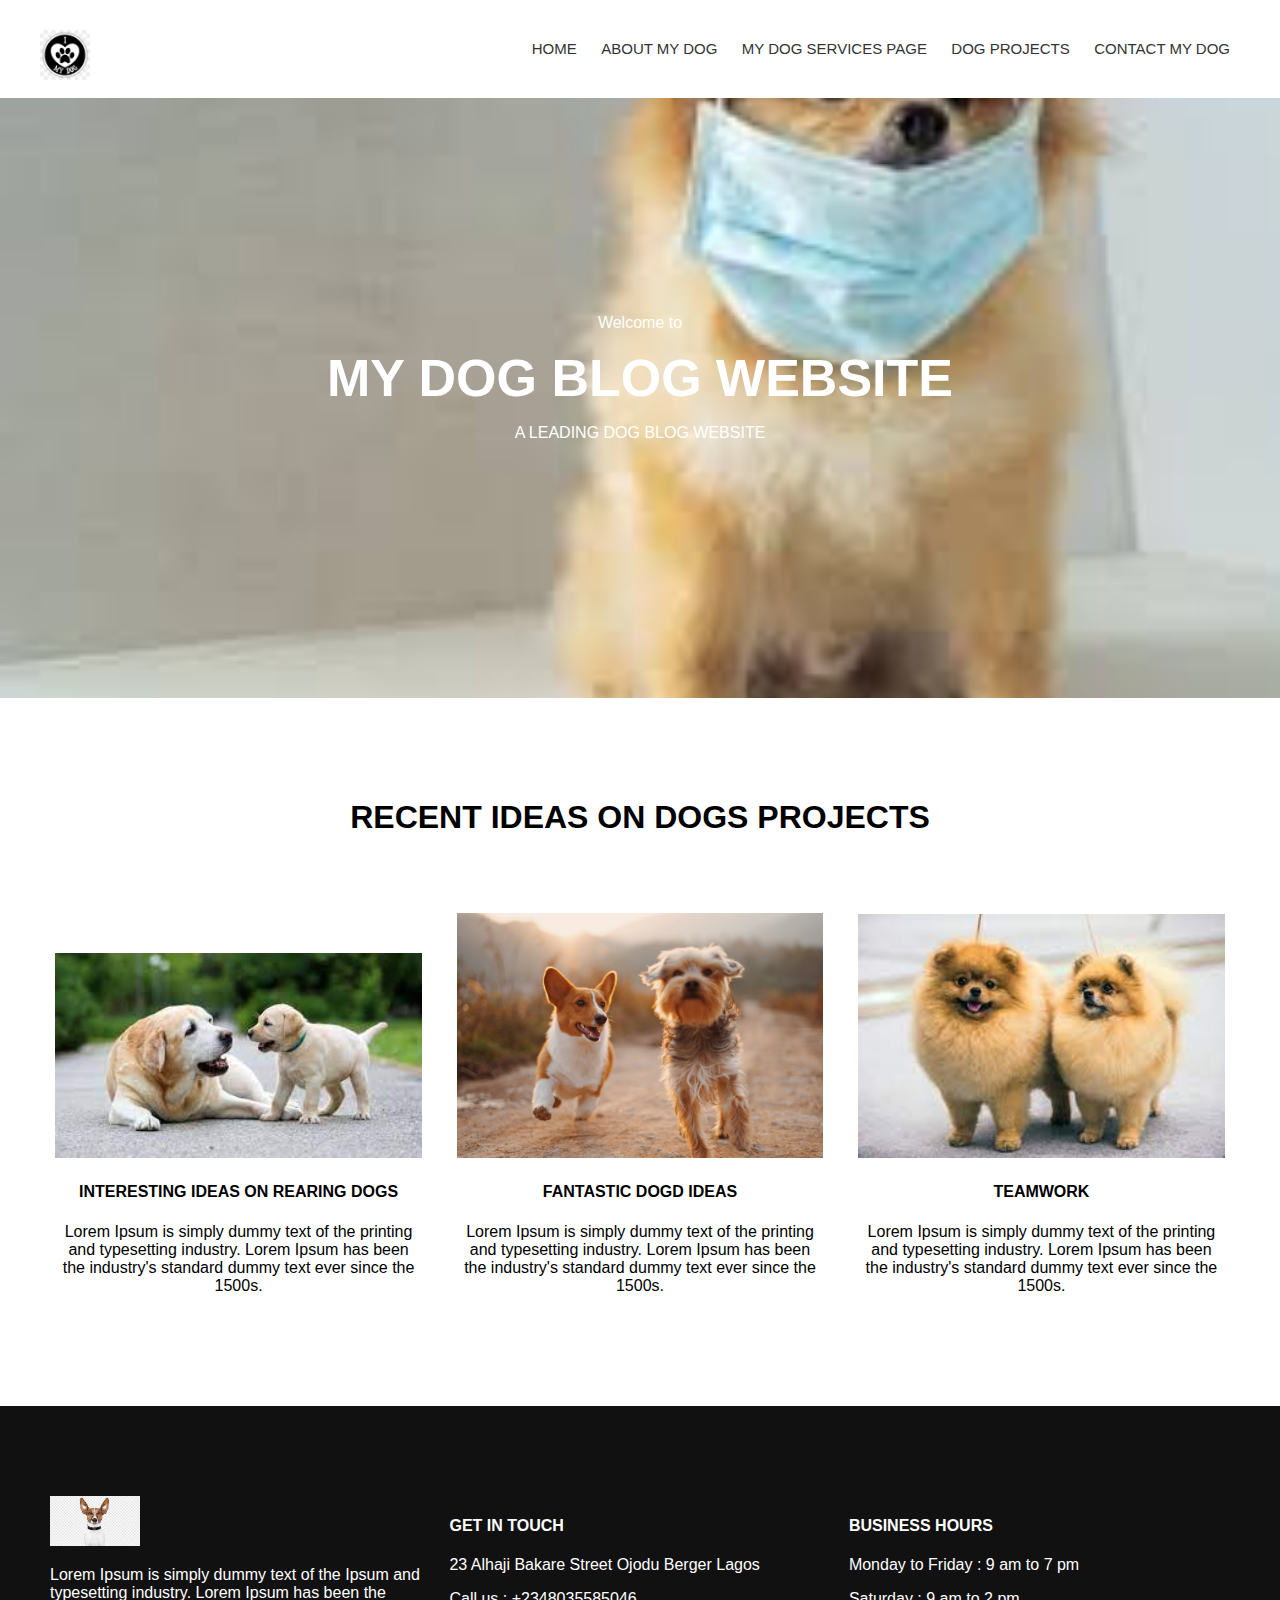
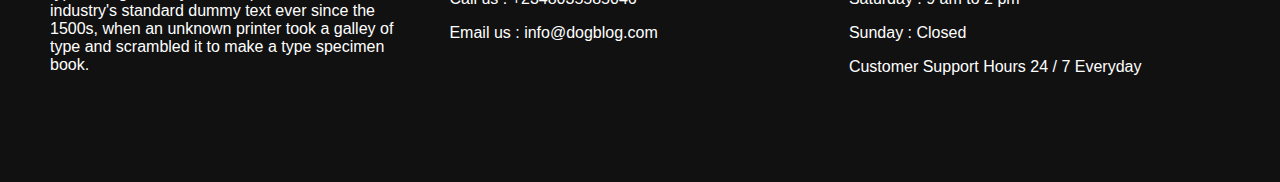
<file: index.html>
<!DOCTYPE html>
<html lang="en">
<head>
    <link href="css/styles.css" rel="stylesheet" type="text/css">
    <title>My dog blog</title>
</head>
<body>
    <div id="main">
        <!--navigation menu -->
        <nav id="menu" class="navbar-default navbar">
        <div id="menu_inner_in">
        <div id="navigationmenu">
        <div class="menu_logo">
        <a href="#" target="_self">
        <img src="images/menulogo.png" alt="my dog logo" id="miLogo">
        </a>
        </div>
        <div class="menu-center collapse navbar-collapse">
        <ul class="menu_items nav navbar-nav navbar-right">
        <li class="menu_items_parent dropdown active">
        <a href="index.html" class="menu_items_parent_link_active">
        <span class="menuchildicon"></span>Home</a>
        </li> <!-- main menu list closing -->
        <li class="menu_items_parent dropdown">
        <a href="aboutmydog.html" class="menu_items_parent_link">
        <span class="menuchildicon"></span>About My Dog</a></li> <!-- main menu list closing -->
        <li class="menu_items_parent dropdown">
        <a href="dogservices.html" class="menu_items_parent_link">
        <span class="menuchildicon"></span>MY DOG SERVICES PAGE</a></li> <!-- main menu list closing -->
        <li class="menu_items_parent dropdown">
        <a href="mydoggallery.html" class="menu_items_parent_link">
        <span class="menuchildicon"></span>Dog Projects</a></li> <!-- main menu list closing -->
        <li class="menu_items_parent dropdown">
        <a href="contactmydog.html" class="menu_items_parent_link">
        <span class="menuchildicon"></span>Contact My Dog</a></li> <!-- main menu list closing -->
        </ul>
        </div>
        </div>
        </div>
        </nav>

        <header id="header">
            <div id="header_inner">
            <div class="header-position">
            <p>Welcome to</p>
            <h2>My Dog Blog Website</h2>
            <p>A LEADING DOG BLOG WEBSITE</p>
            </div>
            </div>
            </header>

            <div class="page-content container">
                <div class="content-section">
                    <div class="ttr_index_html_row1 row">
                <div class="section-heading">
                <h1>RECENT IDEAS ON DOGS PROJECTS</h1></div>
                <div class="column-row">
                <div class="section-column">
                <div class="html_content">
                <div class="img-content">
                <img style="max-height:533px;max-width:800px;" src="images/0.jpg"></div>
                <div class="column-content"><h4>INTERESTING IDEAS ON REARING DOGS</h4>
                <p>Lorem Ipsum is simply dummy text of the printing and typesetting industry. 
                Lorem Ipsum has been the industry's standard dummy text ever since the 1500s.</p></div>
                </div>
                </div>
                <div class="section-column">
                <div class="html_content">
                <div class="img-content">
                <img style="max-height:533px;max-width:800px;" src="images/1.jpg"></div>
                <div class="column-content">
                <h4>FANTASTIC DOGD IDEAS</h4>
                <p>Lorem Ipsum is simply dummy text of the printing and typesetting industry.
                 Lorem Ipsum has been the industry's standard dummy text ever since the 1500s.</p></div>
                </div>
                </div>
                
                <div class="section-column">
                <div class="html_content">
                <div class="img-content">
                <img style="max-height:533px;max-width:800px;" src="images/2.jpg"></div>
                <div class="column-content">
                <h4>TEAMWORK</h4>
                <p>Lorem Ipsum is simply dummy text of the printing and typesetting industry.
                 Lorem Ipsum has been the industry's standard dummy text ever since the 1500s.</p></div>
                </div>
                </div>
                </div>
                </div></div></div>

                <footer id="footer">
                    <div class="footer_html_row0 row">
                    <div class="container">
                    <div class="footer-column">
                    <div class="footer-img">
                    <img style="max-height:50px;max-width:175px;" src="images/18.png"></div>
                    <div class="footer-content">
                    <p>Lorem Ipsum is simply dummy text of the Ipsum and typesetting industry.
                    Lorem Ipsum has been the industry's standard dummy text ever since the 1500s, 
                    when an unknown printer took a galley of type and scrambled it to make a type 
                    specimen book.</p> </div>
                    </div>
                    <div class="footer-column">
                    <div class="footer-content">
                    <h4>GET IN TOUCH</h4><p>23 Alhaji Bakare Street Ojodu Berger Lagos</p>
                    <p>Call us : +2348035585046</p><p>Email us : info@dogblog.com</p></div>
                    </div>
                    <div class="footer-column">
                    <div class="footer-content"><h4>BUSINESS HOURS</h4><p>Monday to Friday : 9 am to 7 pm</p> 
                    <p>Saturday : 9 am to 2 pm</p><p>Sunday : Closed</p>
                    <p>Customer Support Hours 24 / 7 Everyday</p></div>
                    </div>
                    </div>
                    </div>
                    </footer>
                    </div><!--- page wrapper id close here --->
</body>
</html>
</file>
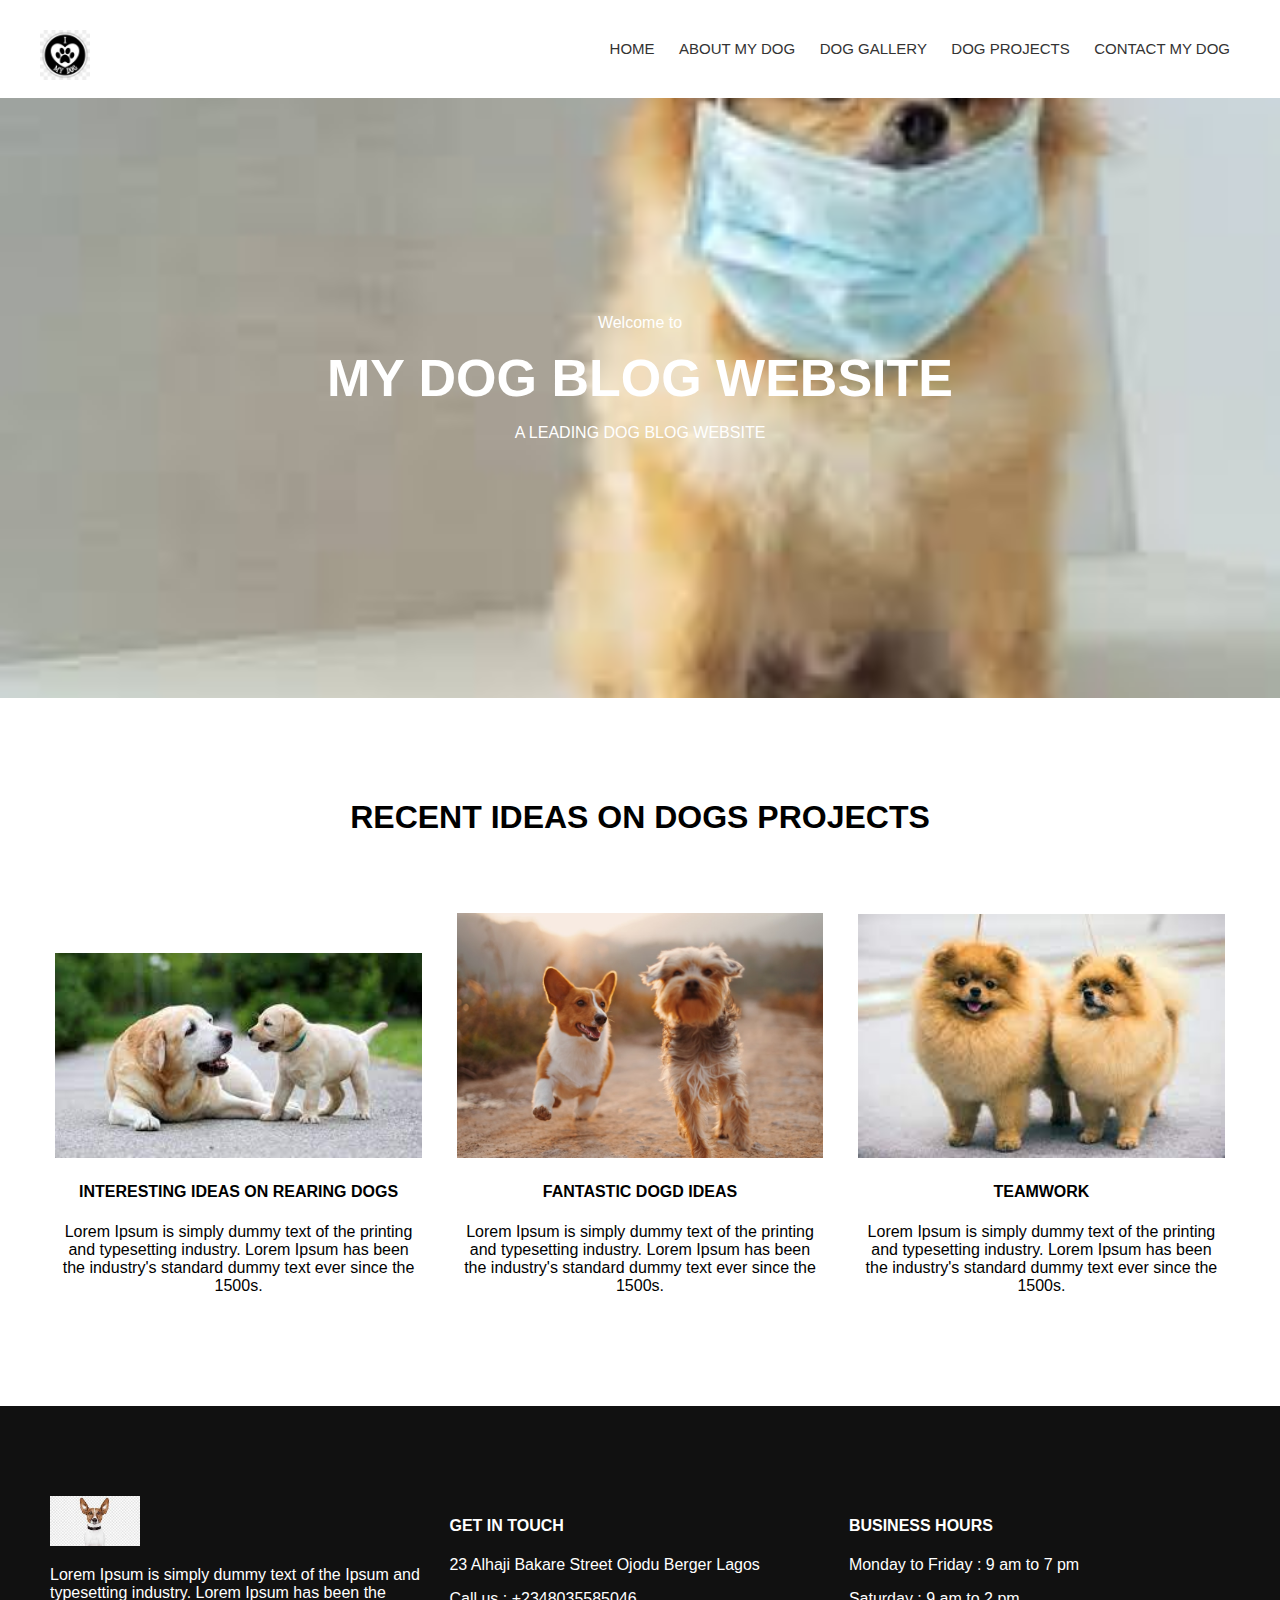
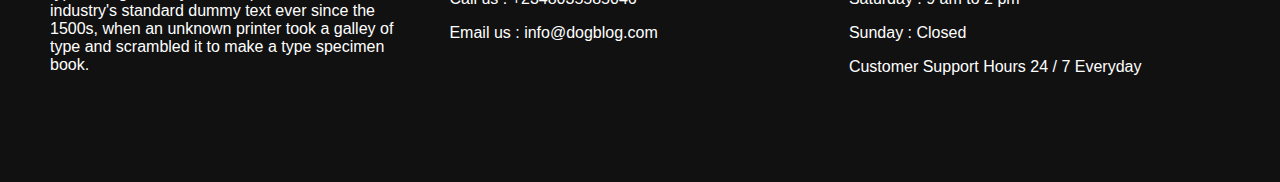
<file: aboutmydog.html>
<!DOCTYPE html>
<html lang="en">
<head>
    <link href="css/styles.css" rel="stylesheet" type="text/css">
    <title>My dog blog</title>
</head>
<body>
    <div id="main">
        <!--navigation menu -->
        <nav id="menu" class="navbar-default navbar">
        <div id="menu_inner_in">
        <div id="navigationmenu">
        <div class="menu_logo">
        <a href="#" target="_self">
        <img src="images/menulogo.png" alt="my dog picture" id="miLogo" />
        </a>
        </div>
        <div class="menu-center collapse navbar-collapse">
        <ul class="menu_items nav navbar-nav navbar-right">
        <li class="menu_items_parent dropdown active">
        <a href="index.html" class="menu_items_parent_link_active">
        <span class="menuchildicon"></span>Home</a>
        </li> <!-- main menu list closing -->
        <li class="menu_items_parent dropdown">
        <a href="aboutmydog.html" class="menu_items_parent_link">
        <span class="menuchildicon"></span>About My Dog</a></li> <!-- main menu list closing -->
        <li class="menu_items_parent dropdown">
        <a href="dogservices.html" class="menu_items_parent_link">
        <span class="menuchildicon"></span>Dog Gallery</a></li> <!-- main menu list closing -->
        <li class="menu_items_parent dropdown">
        <a href="mydoggallery.html" class="menu_items_parent_link">
        <span class="menuchildicon"></span>Dog Projects</a></li> <!-- main menu list closing -->
        <li class="menu_items_parent dropdown">
        <a href="contactmydog.html" class="menu_items_parent_link">
        <span class="menuchildicon"></span>Contact My Dog</a></li> <!-- main menu list closing -->
        </ul>
        </div>
        </div>
        </div>
        </nav>

        <header id="header">
            <div id="header_inner">
            <div class="header-position">
            <p>Welcome to</p>
            <h2>My Dog Blog Website</h2>
            <p>A LEADING DOG BLOG WEBSITE</p>
            </div>
            </div>
            </header>

            <div class="page-content container">
                <div class="content-section">
                    <div class="ttr_index_html_row1 row">
                <div class="section-heading">
                <h1>RECENT IDEAS ON DOGS PROJECTS</h1></div>
                <div class="column-row">
                <div class="section-column">
                <div class="html_content">
                <div class="img-content">
                <img style="max-height:533px;max-width:800px;" src="images/0.jpg"></div>
                <div class="column-content"><h4>INTERESTING IDEAS ON REARING DOGS</h4>
                <p>Lorem Ipsum is simply dummy text of the printing and typesetting industry. 
                Lorem Ipsum has been the industry's standard dummy text ever since the 1500s.</p></div>
                </div>
                </div>
                <div class="section-column">
                <div class="html_content">
                <div class="img-content">
                <img style="max-height:533px;max-width:800px;" src="images/1.jpg"></div>
                <div class="column-content">
                <h4>FANTASTIC DOGD IDEAS</h4>
                <p>Lorem Ipsum is simply dummy text of the printing and typesetting industry.
                 Lorem Ipsum has been the industry's standard dummy text ever since the 1500s.</p></div>
                </div>
                </div>
                
                <div class="section-column">
                <div class="html_content">
                <div class="img-content">
                <img style="max-height:533px;max-width:800px;" src="images/2.jpg"></div>
                <div class="column-content">
                <h4>TEAMWORK</h4>
                <p>Lorem Ipsum is simply dummy text of the printing and typesetting industry.
                 Lorem Ipsum has been the industry's standard dummy text ever since the 1500s.</p></div>
                </div>
                </div>
                </div>
                </div></div></div>

                <footer id="footer">
                    <div class="footer_html_row0 row">
                    <div class="container">
                    <div class="footer-column">
                    <div class="footer-img">
                    <img style="max-height:50px;max-width:175px;" src="images/18.png"></div>
                    <div class="footer-content">
                    <p>Lorem Ipsum is simply dummy text of the Ipsum and typesetting industry.
                    Lorem Ipsum has been the industry's standard dummy text ever since the 1500s, 
                    when an unknown printer took a galley of type and scrambled it to make a type 
                    specimen book.</p> </div>
                    </div>
                    <div class="footer-column">
                    <div class="footer-content">
                    <h4>GET IN TOUCH</h4><p>23 Alhaji Bakare Street Ojodu Berger Lagos</p>
                    <p>Call us : +2348035585046</p><p>Email us : info@dogblog.com</p></div>
                    </div>
                    <div class="footer-column">
                    <div class="footer-content"><h4>BUSINESS HOURS</h4><p>Monday to Friday : 9 am to 7 pm</p> 
                    <p>Saturday : 9 am to 2 pm</p><p>Sunday : Closed</p>
                    <p>Customer Support Hours 24 / 7 Everyday</p></div>
                    </div>
                    </div>
                    </div>
                    </footer>
                    </div><!--- page wrapper id close here --->
</body>
</html>
</file>
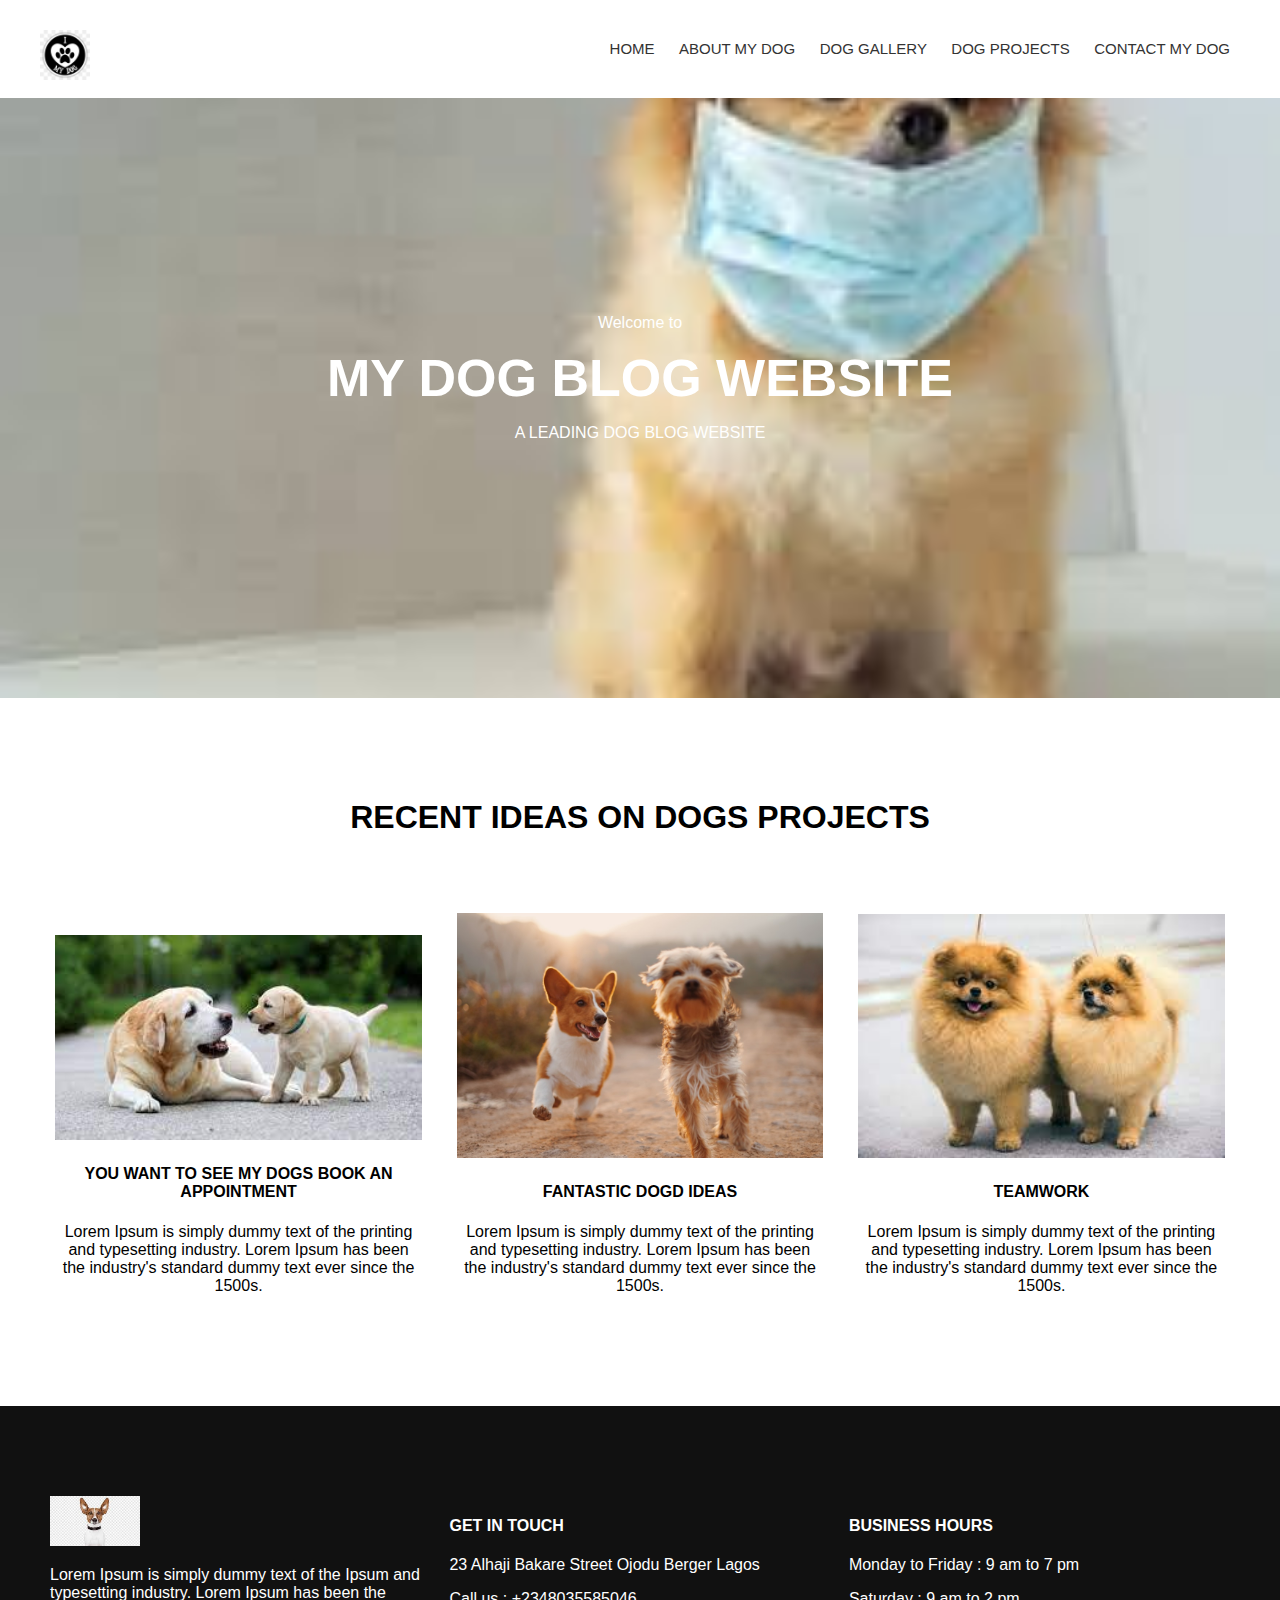
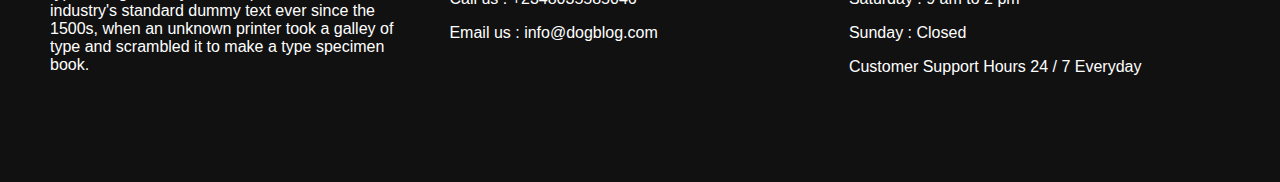
<file: contactmydog.html>
<!DOCTYPE html>
<html lang="en">
<head>
    <link href="css/styles.css" rel="stylesheet" type="text/css">
    <title>My dog blog</title>
</head>
<body>
    <div id="main">
        <!--navigation menu -->
        <nav id="menu" class="navbar-default navbar">
        <div id="menu_inner_in">
        <div id="navigationmenu">
        <div class="menu_logo">
        <a href="#" target="_self">
        <img src="images/menulogo.png" alt="my dog picture" id="miLogo"/>
        </a>
        </div>
        <div class="menu-center collapse navbar-collapse">
        <ul class="menu_items nav navbar-nav navbar-right">
        <li class="menu_items_parent dropdown active">
        <a href="index.html" class="menu_items_parent_link_active">
        <span class="menuchildicon"></span>Home</a>
        </li> <!-- main menu list closing -->
        <li class="menu_items_parent dropdown">
        <a href="aboutmydog.html" class="menu_items_parent_link">
        <span class="menuchildicon"></span>About My Dog</a></li> <!-- main menu list closing -->
        <li class="menu_items_parent dropdown">
        <a href="dogservices.html" class="menu_items_parent_link">
        <span class="menuchildicon"></span>Dog Gallery</a></li> <!-- main menu list closing -->
        <li class="menu_items_parent dropdown">
        <a href="mydoggallery.html" class="menu_items_parent_link">
        <span class="menuchildicon"></span>Dog Projects</a></li> <!-- main menu list closing -->
        <li class="menu_items_parent dropdown">
        <a href="contactmydog.html" class="menu_items_parent_link">
        <span class="menuchildicon"></span>Contact My Dog</a></li> <!-- main menu list closing -->
        </ul>
        </div>
        </div>
        </div>
        </nav>

        <header id="header">
            <div id="header_inner">
            <div class="header-position">
            <p>Welcome to</p>
            <h2>My Dog Blog Website</h2>
            <p>A LEADING DOG BLOG WEBSITE</p>
            </div>
            </div>
            </header>

            <div class="page-content container">
                <div class="content-section">
                    <div class="ttr_index_html_row1 row">
                <div class="section-heading">
                <h1>RECENT IDEAS ON DOGS PROJECTS</h1></div>
                <div class="column-row">
                <div class="section-column">
                <div class="html_content">
                <div class="img-content">
                <img style="max-height:533px;max-width:800px;" src="images/0.jpg"></div>
                <div class="column-content"><h4>YOU WANT TO SEE MY DOGS BOOK AN APPOINTMENT</h4>
                <p>Lorem Ipsum is simply dummy text of the printing and typesetting industry. 
                Lorem Ipsum has been the industry's standard dummy text ever since the 1500s.</p></div>
                </div>
                </div>
                <div class="section-column">
                <div class="html_content">
                <div class="img-content">
                <img style="max-height:533px;max-width:800px;" src="images/1.jpg"></div>
                <div class="column-content">
                <h4>FANTASTIC DOGD IDEAS</h4>
                <p>Lorem Ipsum is simply dummy text of the printing and typesetting industry.
                 Lorem Ipsum has been the industry's standard dummy text ever since the 1500s.</p></div>
                </div>
                </div>
                
                <div class="section-column">
                <div class="html_content">
                <div class="img-content">
                <img style="max-height:533px;max-width:800px;" src="images/2.jpg"></div>
                <div class="column-content">
                <h4>TEAMWORK</h4>
                <p>Lorem Ipsum is simply dummy text of the printing and typesetting industry.
                 Lorem Ipsum has been the industry's standard dummy text ever since the 1500s.</p></div>
                </div>
                </div>
                </div>
                </div></div></div>

                <footer id="footer">
                    <div class="footer_html_row0 row">
                    <div class="container">
                    <div class="footer-column">
                    <div class="footer-img">
                    <img style="max-height:50px;max-width:175px;" src="images/18.png"></div>
                    <div class="footer-content">
                    <p>Lorem Ipsum is simply dummy text of the Ipsum and typesetting industry.
                    Lorem Ipsum has been the industry's standard dummy text ever since the 1500s, 
                    when an unknown printer took a galley of type and scrambled it to make a type 
                    specimen book.</p> </div>
                    </div>
                    <div class="footer-column">
                    <div class="footer-content">
                    <h4>GET IN TOUCH</h4><p>23 Alhaji Bakare Street Ojodu Berger Lagos</p>
                    <p>Call us : +2348035585046</p><p>Email us : info@dogblog.com</p></div>
                    </div>
                    <div class="footer-column">
                    <div class="footer-content"><h4>BUSINESS HOURS</h4><p>Monday to Friday : 9 am to 7 pm</p> 
                    <p>Saturday : 9 am to 2 pm</p><p>Sunday : Closed</p>
                    <p>Customer Support Hours 24 / 7 Everyday</p></div>
                    </div>
                    </div>
                    </div>
                    </footer>
                    </div><!--- page wrapper id close here --->
</body>
</html>
</file>
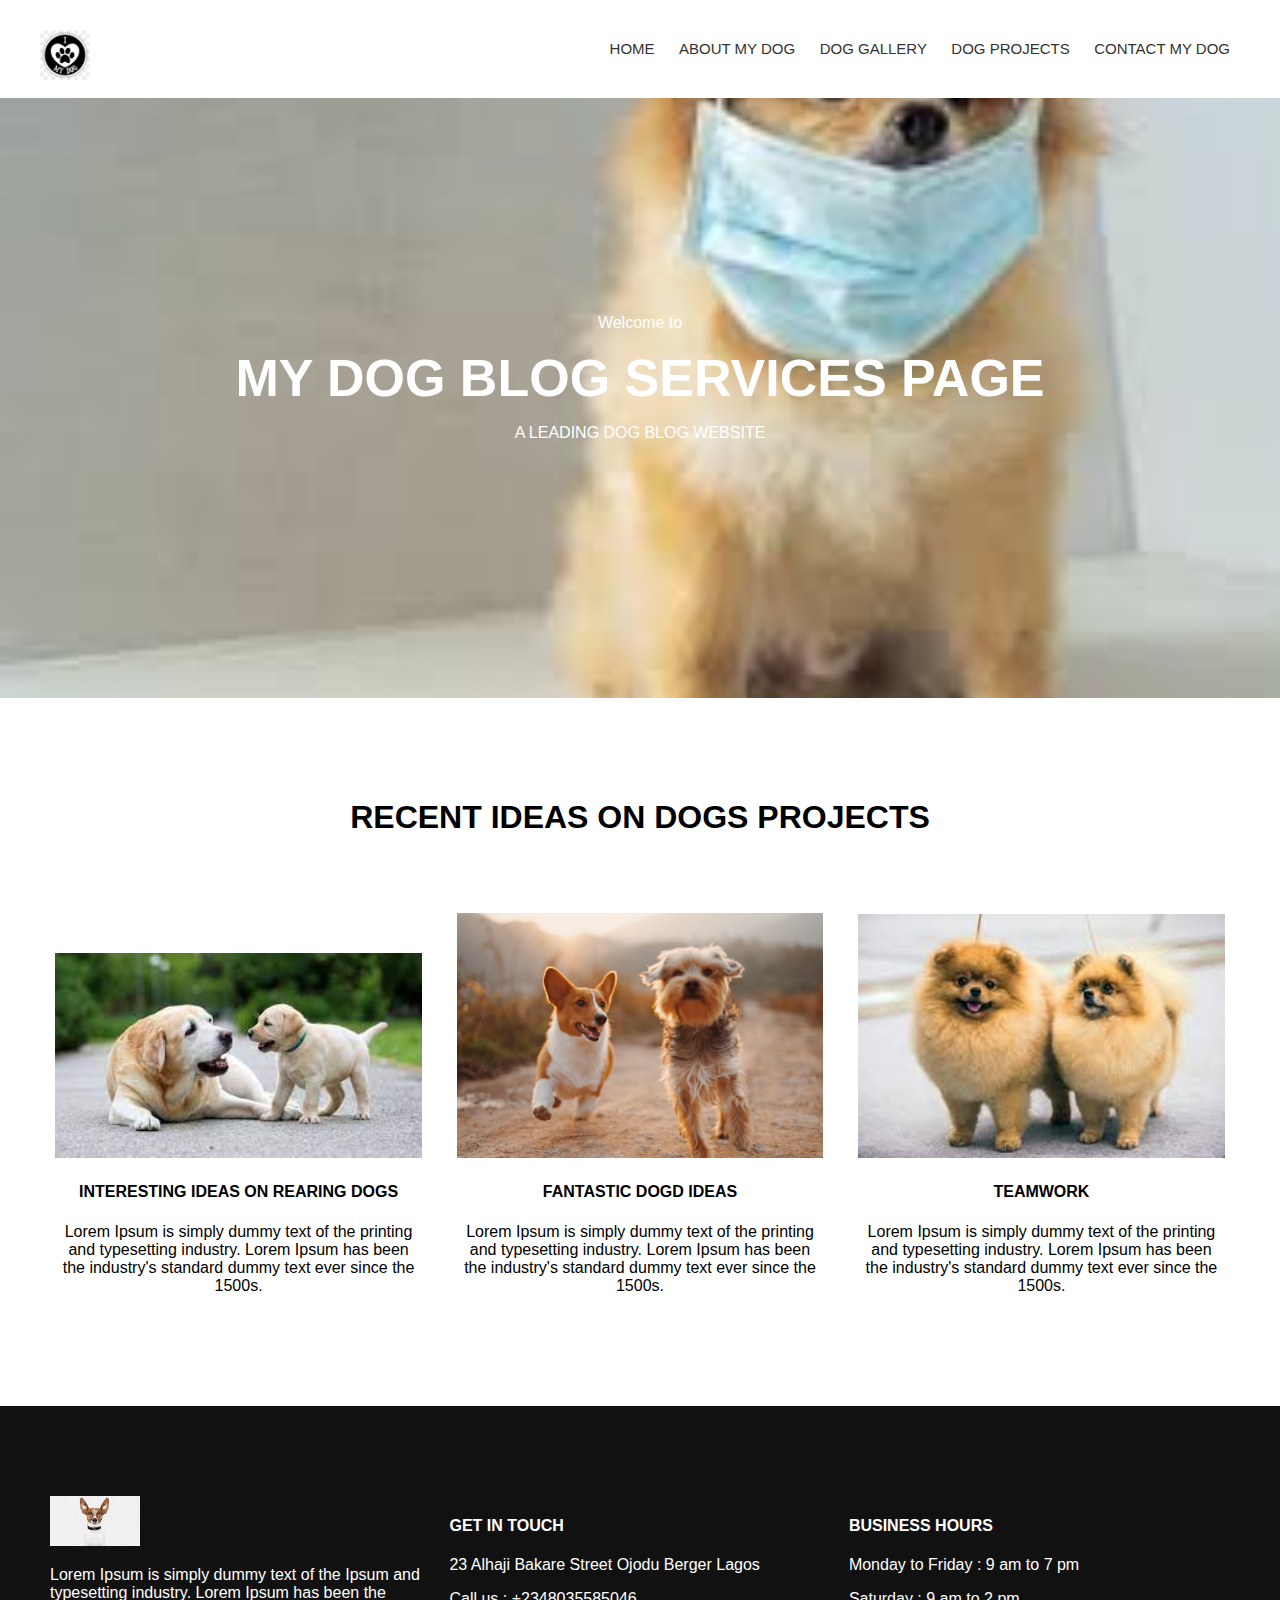
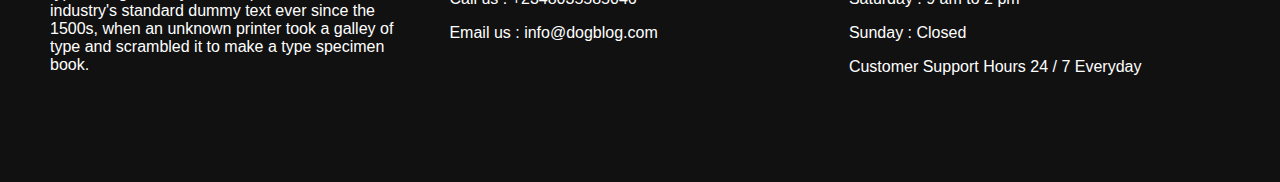
<file: dogservices.html>
<!DOCTYPE html>
<html lang="en">
<head>
    <link href="css/styles.css" rel="stylesheet" type="text/css">
    <title>My dog blog</title>
</head>
<body>
    <div id="main">
        <!--navigation menu -->
        <nav id="menu" class="navbar-default navbar">
        <div id="menu_inner_in">
        <div id="navigationmenu">
        <div class="menu_logo">
        <a href="#" target="_self">
        <img src="images/menulogo.png" alt="my dog picture" id="miLogo"/>
        </a>
        </div>
        <div class="menu-center collapse navbar-collapse">
        <ul class="menu_items nav navbar-nav navbar-right">
        <li class="menu_items_parent dropdown active">
        <a href="index.html" class="menu_items_parent_link_active">
        <span class="menuchildicon"></span>Home</a>
        </li> <!-- main menu list closing -->
        <li class="menu_items_parent dropdown">
        <a href="aboutmydog.html" class="menu_items_parent_link">
        <span class="menuchildicon"></span>About My Dog</a></li> <!-- main menu list closing -->
        <li class="menu_items_parent dropdown">
        <a href="dogservices.html" class="menu_items_parent_link">
        <span class="menuchildicon"></span>Dog Gallery</a></li> <!-- main menu list closing -->
        <li class="menu_items_parent dropdown">
        <a href="mydoggallery.html" class="menu_items_parent_link">
        <span class="menuchildicon"></span>Dog Projects</a></li> <!-- main menu list closing -->
        <li class="menu_items_parent dropdown">
        <a href="contactmydog.html" class="menu_items_parent_link">
        <span class="menuchildicon"></span>Contact My Dog</a></li> <!-- main menu list closing -->
        </ul>
        </div>
        </div>
        </div>
        </nav>

        <header id="header">
            <div id="header_inner">
            <div class="header-position">
            <p>Welcome to</p>
            <h2>My Dog Blog Services Page</h2>
            <p>A LEADING DOG BLOG WEBSITE</p>
            </div>
            </div>
            </header>

            <div class="page-content container">
                <div class="content-section">
                    <div class="ttr_index_html_row1 row">
                <div class="section-heading">
                <h1>RECENT IDEAS ON DOGS PROJECTS</h1></div>
                <div class="column-row">
                <div class="section-column">
                <div class="html_content">
                <div class="img-content">
                <img style="max-height:533px;max-width:800px;" src="images/0.jpg"></div>
                <div class="column-content"><h4>INTERESTING IDEAS ON REARING DOGS</h4>
                <p>Lorem Ipsum is simply dummy text of the printing and typesetting industry. 
                Lorem Ipsum has been the industry's standard dummy text ever since the 1500s.</p></div>
                </div>
                </div>
                <div class="section-column">
                <div class="html_content">
                <div class="img-content">
                <img style="max-height:533px;max-width:800px;" src="images/1.jpg"></div>
                <div class="column-content">
                <h4>FANTASTIC DOGD IDEAS</h4>
                <p>Lorem Ipsum is simply dummy text of the printing and typesetting industry.
                 Lorem Ipsum has been the industry's standard dummy text ever since the 1500s.</p></div>
                </div>
                </div>
                
                <div class="section-column">
                <div class="html_content">
                <div class="img-content">
                <img style="max-height:533px;max-width:800px;" src="images/2.jpg"></div>
                <div class="column-content">
                <h4>TEAMWORK</h4>
                <p>Lorem Ipsum is simply dummy text of the printing and typesetting industry.
                 Lorem Ipsum has been the industry's standard dummy text ever since the 1500s.</p></div>
                </div>
                </div>
                </div>
                </div></div></div>

                <footer id="footer">
                    <div class="footer_html_row0 row">
                    <div class="container">
                    <div class="footer-column">
                    <div class="footer-img">
                    <img style="max-height:50px;max-width:175px;" src="images/18.png"></div>
                    <div class="footer-content">
                    <p>Lorem Ipsum is simply dummy text of the Ipsum and typesetting industry.
                    Lorem Ipsum has been the industry's standard dummy text ever since the 1500s, 
                    when an unknown printer took a galley of type and scrambled it to make a type 
                    specimen book.</p> </div>
                    </div>
                    <div class="footer-column">
                    <div class="footer-content">
                    <h4>GET IN TOUCH</h4><p>23 Alhaji Bakare Street Ojodu Berger Lagos</p>
                    <p>Call us : +2348035585046</p><p>Email us : info@dogblog.com</p></div>
                    </div>
                    <div class="footer-column">
                    <div class="footer-content"><h4>BUSINESS HOURS</h4><p>Monday to Friday : 9 am to 7 pm</p> 
                    <p>Saturday : 9 am to 2 pm</p><p>Sunday : Closed</p>
                    <p>Customer Support Hours 24 / 7 Everyday</p></div>
                    </div>
                    </div>
                    </div>
                    </footer>
                    </div><!--- page wrapper id close here --->
</body>
</html>
</file>
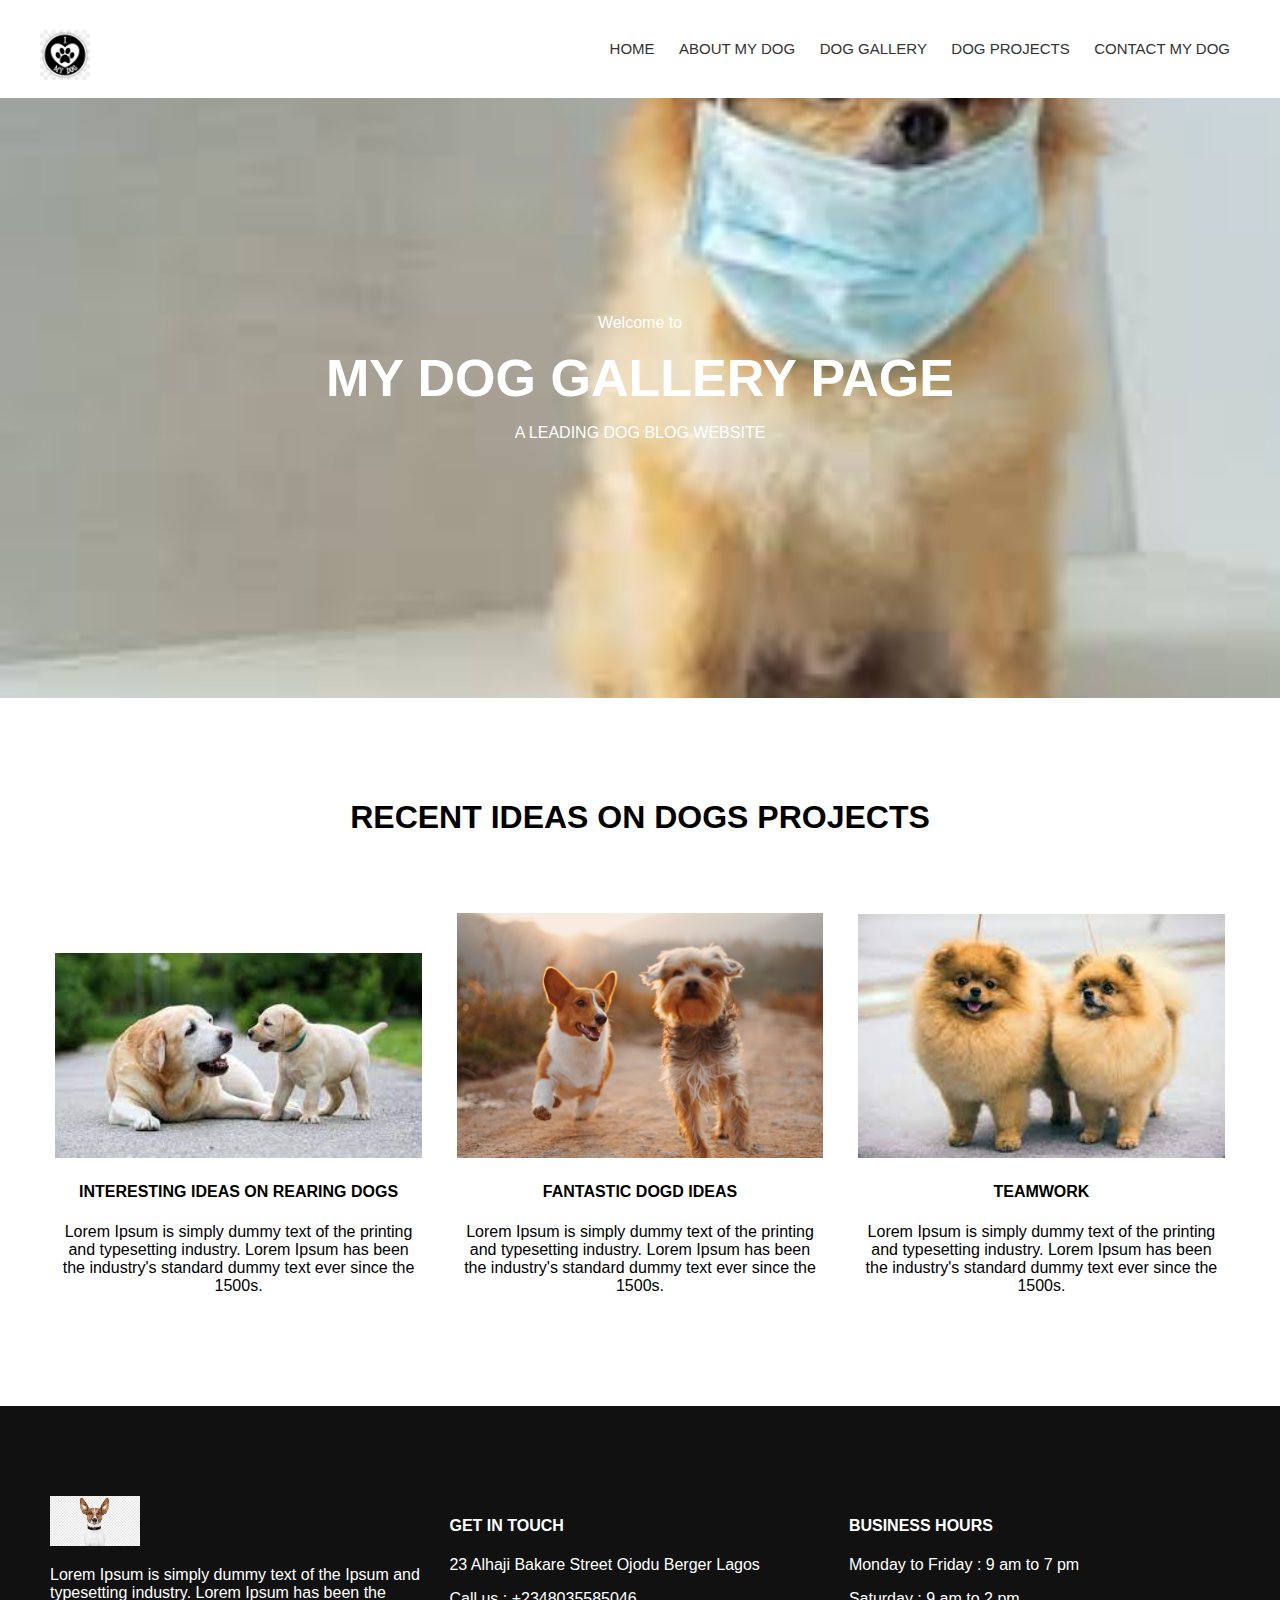
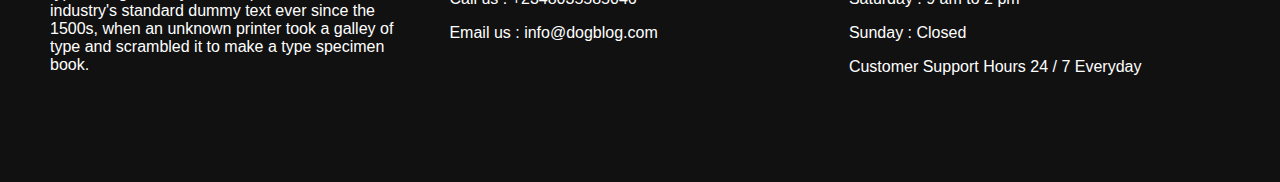
<file: mydoggallery.html>
<!DOCTYPE html>
<html lang="en">
<head>
    <link href="css/styles.css" rel="stylesheet" type="text/css">
    <title>My dog gallery pages</title>
</head>
<body>
    <div id="main">
        <!--navigation menu -->
        <nav id="menu" class="navbar-default navbar">
        <div id="menu_inner_in">
        <div id="navigationmenu">
        <div class="menu_logo">
        <a href="#" target="_self">
        <img src="images/menulogo.png" alt="my dog picture" id="miLogo"/>
        </a>
        </div>
        <div class="menu-center collapse navbar-collapse">
        <ul class="menu_items nav navbar-nav navbar-right">
        <li class="menu_items_parent dropdown active">
        <a href="index.html" class="menu_items_parent_link_active">
        <span class="menuchildicon"></span>Home</a>
        </li> <!-- main menu list closing -->
        <li class="menu_items_parent dropdown">
        <a href="aboutmydog.html" class="menu_items_parent_link">
        <span class="menuchildicon"></span>About My Dog</a></li> <!-- main menu list closing -->
        <li class="menu_items_parent dropdown">
        <a href="dogservices.html" class="menu_items_parent_link">
        <span class="menuchildicon"></span>Dog Gallery</a></li> <!-- main menu list closing -->
        <li class="menu_items_parent dropdown">
        <a href="mydoggallery.html" class="menu_items_parent_link">
        <span class="menuchildicon"></span>Dog Projects</a></li> <!-- main menu list closing -->
        <li class="menu_items_parent dropdown">
        <a href="contactmydog.html" class="menu_items_parent_link">
        <span class="menuchildicon"></span>Contact My Dog</a></li> <!-- main menu list closing -->
        </ul>
        </div>
        </div>
        </div>
        </nav>

        <header id="header">
            <div id="header_inner">
            <div class="header-position">
            <p>Welcome to</p>
            <h2>My Dog Gallery Page</h2>
            <p>A LEADING DOG BLOG WEBSITE</p>
            </div>
            </div>
            </header>

            <div class="page-content container">
                <div class="content-section">
                    <div class="ttr_index_html_row1 row">
                <div class="section-heading">
                <h1>RECENT IDEAS ON DOGS PROJECTS</h1></div>
                <div class="column-row">
                <div class="section-column">
                <div class="html_content">
                <div class="img-content">
                <img style="max-height:533px;max-width:800px;" src="images/0.jpg"></div>
                <div class="column-content"><h4>INTERESTING IDEAS ON REARING DOGS</h4>
                <p>Lorem Ipsum is simply dummy text of the printing and typesetting industry. 
                Lorem Ipsum has been the industry's standard dummy text ever since the 1500s.</p></div>
                </div>
                </div>
                <div class="section-column">
                <div class="html_content">
                <div class="img-content">
                <img style="max-height:533px;max-width:800px;" src="images/1.jpg"></div>
                <div class="column-content">
                <h4>FANTASTIC DOGD IDEAS</h4>
                <p>Lorem Ipsum is simply dummy text of the printing and typesetting industry.
                 Lorem Ipsum has been the industry's standard dummy text ever since the 1500s.</p></div>
                </div>
                </div>
                
                <div class="section-column">
                <div class="html_content">
                <div class="img-content">
                <img style="max-height:533px;max-width:800px;" src="images/2.jpg"></div>
                <div class="column-content">
                <h4>TEAMWORK</h4>
                <p>Lorem Ipsum is simply dummy text of the printing and typesetting industry.
                 Lorem Ipsum has been the industry's standard dummy text ever since the 1500s.</p></div>
                </div>
                </div>
                </div>
                </div></div></div>

                <footer id="footer">
                    <div class="footer_html_row0 row">
                    <div class="container">
                    <div class="footer-column">
                    <div class="footer-img">
                    <img style="max-height:50px;max-width:175px;" src="images/18.png"></div>
                    <div class="footer-content">
                    <p>Lorem Ipsum is simply dummy text of the Ipsum and typesetting industry.
                    Lorem Ipsum has been the industry's standard dummy text ever since the 1500s, 
                    when an unknown printer took a galley of type and scrambled it to make a type 
                    specimen book.</p> </div>
                    </div>
                    <div class="footer-column">
                    <div class="footer-content">
                    <h4>GET IN TOUCH</h4><p>23 Alhaji Bakare Street Ojodu Berger Lagos</p>
                    <p>Call us : +2348035585046</p><p>Email us : info@dogblog.com</p></div>
                    </div>
                    <div class="footer-column">
                    <div class="footer-content"><h4>BUSINESS HOURS</h4><p>Monday to Friday : 9 am to 7 pm</p> 
                    <p>Saturday : 9 am to 2 pm</p><p>Sunday : Closed</p>
                    <p>Customer Support Hours 24 / 7 Everyday</p></div>
                    </div>
                    </div>
                    </div>
                    </footer>
                    </div><!--- page wrapper id close here --->
</body>
</html>
</file>
<file: css/styles.css>
html
 {
 margin: 0;
 padding: 0;
 }
 body
 {
 margin:0;
 padding:0;
 font-family: 'Source Sans Pro', sans-serif;
 }
 #menu
 {
 padding: 30px 0;
 }
 #menu ul
 {
 padding: 0;
 margin: 0;
 }
 #menu_inner_in
 {
 max-width: 1200px;
 margin: auto;
 position: relative;
 }
 .menu_logo
 {
 position: absolute;
 left: 0;
 top: 0;
 }
 .menu-center.collapse.navbar-collapse
 {
 text-align: right;
 padding: 10px 0;
 }
 #menu ul li
 {
 list-style: none;
 display: inline-block;
 }
 #menu ul li a
 {
 padding: 5px;
 margin: 5px;
 color: #333;
 text-decoration: none;
 text-transform: uppercase;
 font-size: 15px;
 }

#header
 {
 min-height: 600px;
 background: url("../images/header-img.jpg");
 background-size:cover;
 background-position: center;
 position: relative;
 }
 .header-position
 {
 position: absolute;
 top: 0;
 left: 0;
 right: 0;
 bottom: 0;
 margin: auto;
 height: 200px;  
 color: #fff;
 text-align: center;
 }
 .header-position h2
 {
 font-size: 52px;
 text-transform: uppercase;
 margin: 0;
 }
 .container
 {
 max-width: 1200px;
 margin: auto;
 }
 .ttr_index_html_row1.row
 {
 padding: 80px 0;
 text-align: center;
 }
 .section-heading
 {
 padding-bottom: 40px;
 }
 .section-column
 {
 display: inline-block;
 width: calc(100% / 3 - 33px);
 padding: 15px;
 }
 .section-column img
 {
 width: 100%;
 }

#footer
 {
 background: #111;
 }
 .footer_html_row0.row
 {
 padding: 80px 0;
 }
 .footer-column
 {
 width: calc(100% / 3 - 25px);
 display: inline-block;
 padding: 10px;
 color: #FFF;
 vertical-align: top;
 }

 #miLogo
 {

    width :50px;
    height: 50px;

 }
</file>
